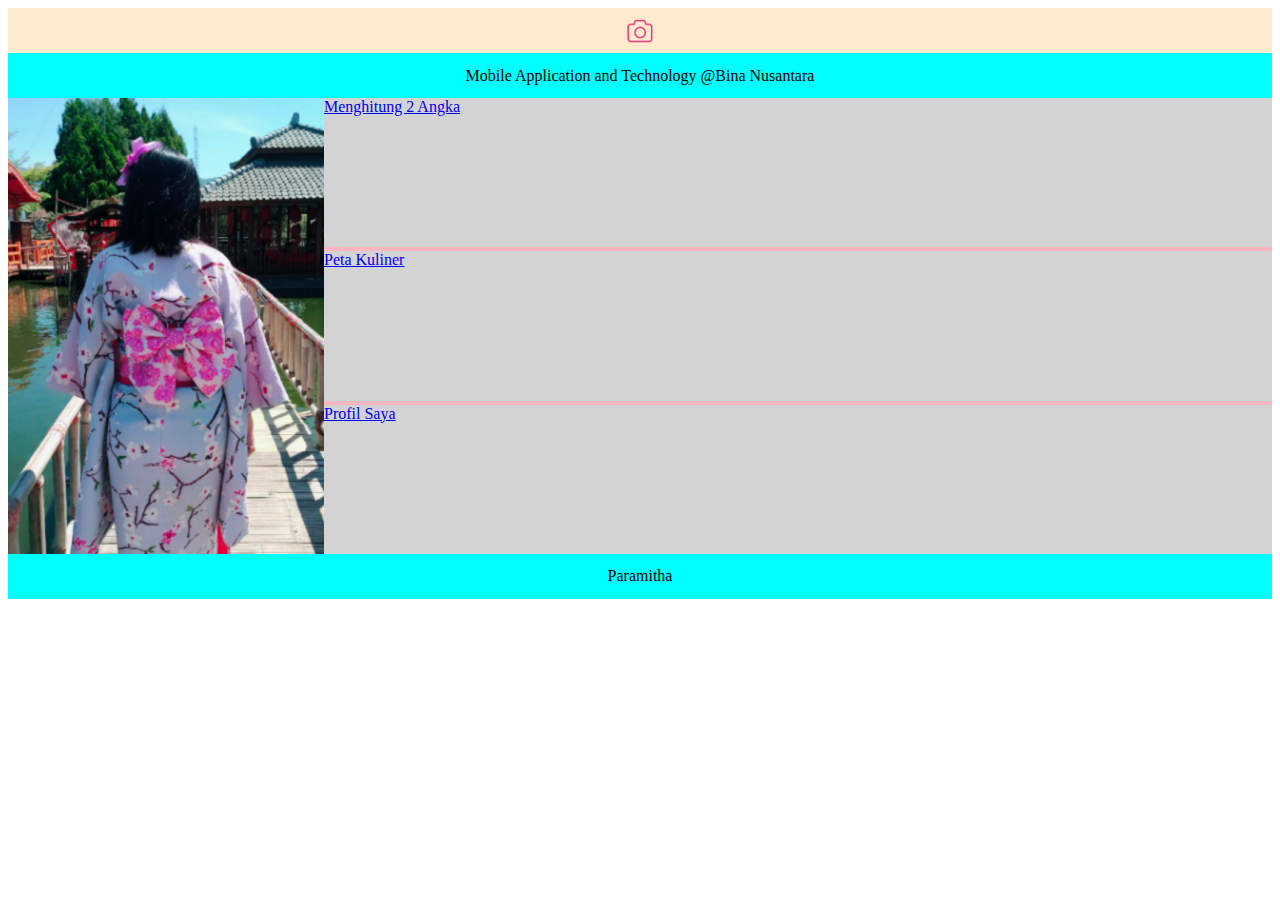
<file: public/index.html>
<!DOCTYPE html>
<html>
<head>
	<meta name="viewport" content="width=device-width, initialscale=1">
	<title>MWS Batch 2</title>
	<link rel="stylesheet" type="text/css" href="css/style.css">
	<link rel="manifest" href="/manifest.json"/>
</head>
<body>
	<div class="container">
		<div class="menu"> <img src="images/icon.png" width="30px"> </div>
		<div class="header"> Mobile Application and Technology @Bina Nusantara </div>
		<div class="sidebar"> <img src="images/photo.png" width=100%> </div>
		<div class="content">
			<div class="subcontent"> <a href="hitung.html"> Menghitung 2 Angka </a> </div>
			<div class="subcontent"> <a href="peta-json.html"> Peta Kuliner </a> </div>
			<div class="subcontent"> <a href="profil.html"> Profil Saya </a> </div>
		</div>
		<div class="footer">Paramitha</div>
	</div>

	<script>
	if ('serviceWorker' in navigator) {
		// SW ada
		navigator.serviceWorker.register('sw.js')
			.then(() => console.log('Service Worker registered'))
			.catch((error) => console.log("Registration failed:", error))
	}
	else {
		console.log('Service-Worker not supported in this Browser');
	}

	// 	//Check ServiceWorker
	// if (navigator.serviceWorker.controller) {
	// 	console.log("[PWA Builder] active service worker found, no need to register");
	// } else {
	// 	//Register the ServiceWorker
	// 	navigator.serviceWorker
	// 		.register("sw1.js", {
	// 			scope: "./"
	// 		})
	// 		.then(function(reg) {
	// 			console.log("Service worker has been registered for scope:" + reg.scope);
	// 		});
	// }
	</script>

</body>
</html>
</file>
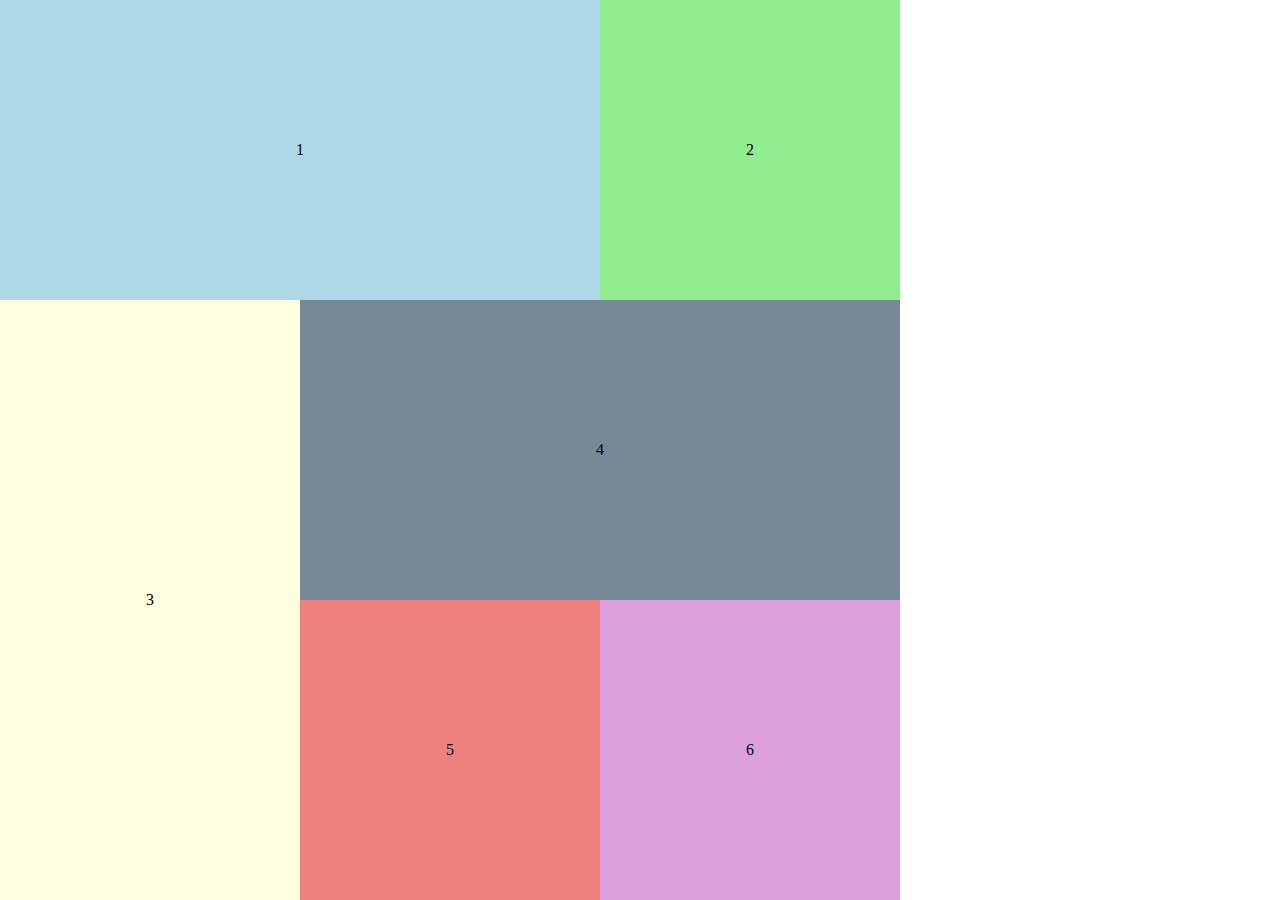
<file: public/grid.html>
<html>
    <head>
        <meta name="viewport" content="width=device-width, initial-scale=1.0">
        <style>
            body {
                width: 100%;
                height: 100%;
                padding: 0;
                margin: 0;
            }
            .cont> div {
                display: flex;
                justify-content: center;
                align-items: center;
            }
            .cont {
                height: 100vh;
                width: 100vh;
                display: grid;
                grid-template-columns: repeat(3, 1fr);
                grid-template-rows: repeat(3, 1fr);
            }
            .d1 {
                background: lightblue;
                grid-column: 1/3;
                grid-row: 1/2;
            }
            .d2 {
                background: lightgreen;
                grid-column: 3/4;
                grid-row: 1/2;
            }
            .d3 {
                background: lightyellow;
                grid-column: 1/2;
                grid-row: 2/4;
            }
            .d4 {
                background: lightslategray;
                grid-column: 2/4;
                grid-row: 2/3;
            }
            .d5 {
                background: lightcoral;
                grid-column: 2/3;
                grid-row: 3/4;
            }
            .d6 {
                background: plum;
                grid-column: 3/4;
                grid-row: 3/4;
            }
        </style>
    </head>
    <body>
        <div class="cont">
            <div class="d1">1</div>
            <div class="d2">2</div>
            <div class="d3">3</div>
            <div class="d4">4</div>
            <div class="d5">5</div>
            <div class="d6">6</div>
        </div>
    </body>
</html>
</file>
<file: public/css/style.css>
.container {
	display: grid;
	height: 100%;
	grid-template-columns: repeat(4, 1fr);
	grid-template-rows: 5vh 5vh auto 5vh;
}

.menu {
	grid-column: 1/-1;
	height: 5vh;
	background-color: blanchedalmond;
	display: flex;
	align-items: center;
	justify-content: center;
}

.header {
	grid-column: 1/-1;
	height: 5vh;
	background-color: aqua;
	display: flex;
	align-items: center;
	justify-content: center;
}

.footer {
	grid-column: 1/-1;
	height: 5vh;
	background-color: aqua;
	display: flex;
	align-items: center;
	justify-content: center;
}

.sidebar {
	grid-column: 1/2;
	background-color: orange;
	display: flex;
	align-items: center;
	justify-content: center;
}

.content {
	grid-column: 2/4;
	background: lightpink;
	grid-column: 2/-1;
	display:grid;
	grid-gap: 4px;
}

.subcontent {
	background: lightgrey;
 	grid-column: 1/-1;
}
</file>
